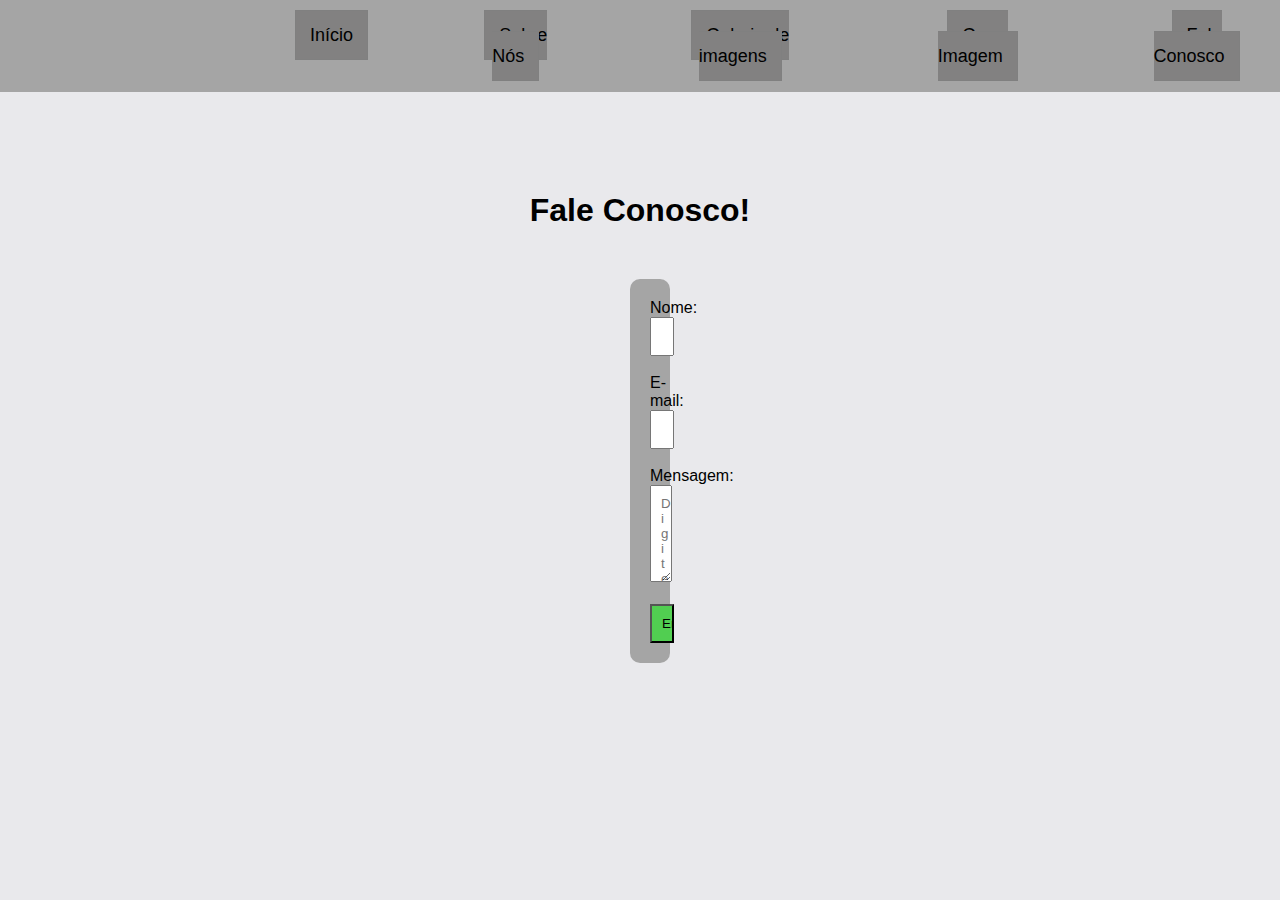
<file: contato.html>
<!DOCTYPE html>
<html lang="pt-BR">
<head>
    <meta charset="UTF-8">
    <meta name="viewport" content="width=device-width, initial-scale=1.0">
    <title>Document</title>
    <link rel="stylesheet" href="./estilos/estilo.css">
</head>
<body>
    <header>
        <div class="header">
            <ul>
                <li><a href="index.html">Início</a></li>
                <li><a href="sobre.html">Sobre Nós</a></li>
                <li><a href="galeria.html">Galeria de imagens</a></li>
                <li><a href="gerar.html">Gerar Imagem</a></li>
                <li><a href="contato.html">Fale Conosco</a></li>
            </ul>
        </div>
        <h1 class="h1-contato">Fale Conosco!</h1>
        <div class="contato">
            <form action="#" method="post">
                <label for="nome">Nome:</label><br>
                <input type="text" id="nome" name="nome" placeholder="Digite seu nome:"><br><br>
            
                <label for="email">E-mail:</label><br>
                <input type="email" id="email" name="email" placeholder="Digite seu Email:"><br><br>
            
                <label for="mensagem">Mensagem:</label><br>
                <textarea id="mensagem" name="mensagem" rows="5" cols="30" placeholder="Digite uma mensagem:"></textarea><br><br>
            
                <input type="submit" value="Enviar" class="submit-contato">
              </form>
        </div>
    
    </header>
    
</body>
</html>
</file>
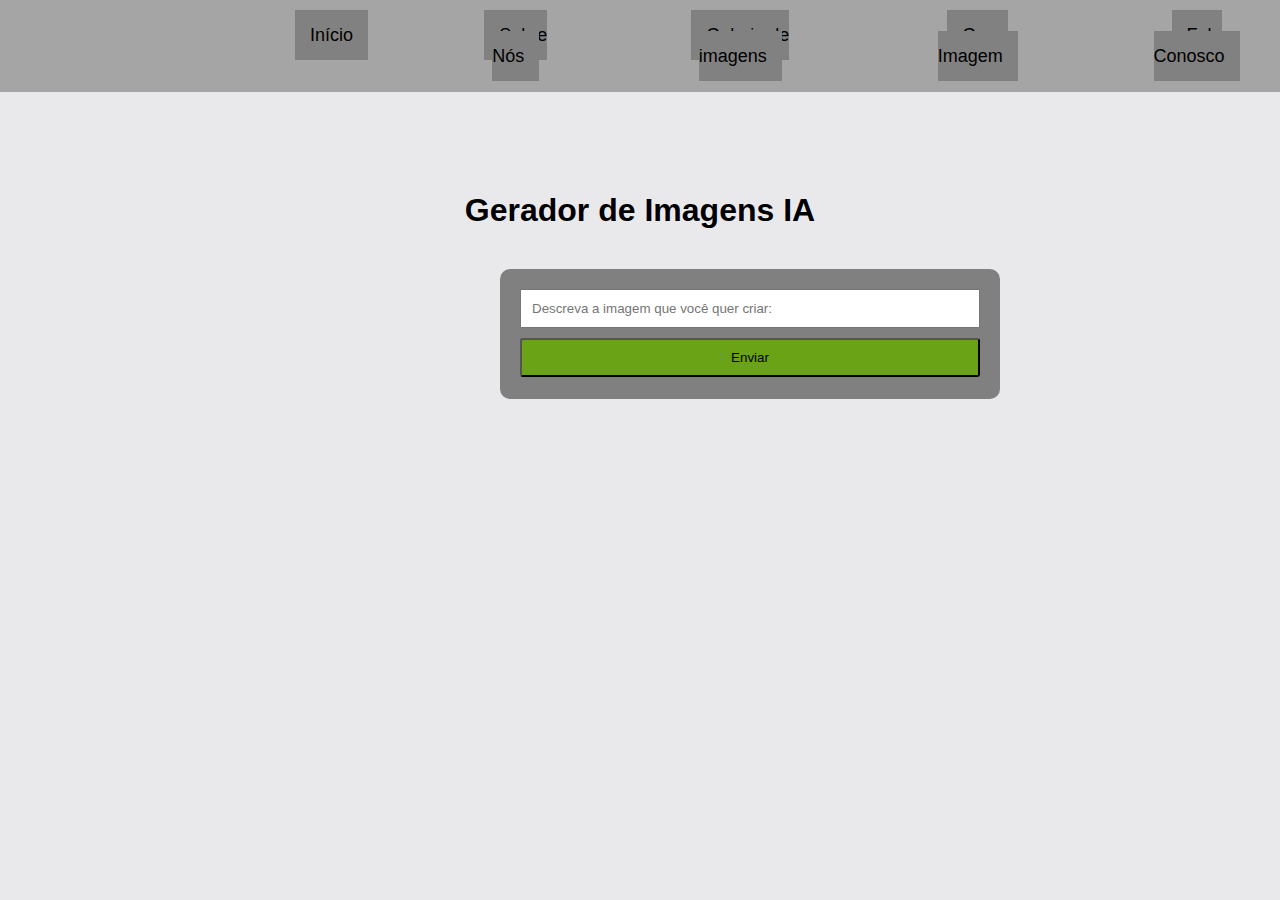
<file: gerar.html>
<!DOCTYPE html>
<html lang="pt-BR">
<head>
    <meta charset="UTF-8">
    <meta name="viewport" content="width=device-width, initial-scale=1.0">
    <title>Document</title>
    <link rel="stylesheet" href="./estilos/estilo.css">
</head>
<body>
    <header>
        <div class="header">
            <ul>
                <li><a href="index.html">Início</a></li>
                <li><a href="sobre.html">Sobre Nós</a></li>
                <li><a href="galeria.html">Galeria de imagens</a></li>
                <li><a href="gerar.html">Gerar Imagem</a></li>
                <li><a href="contato.html">Fale Conosco</a></li>
            </ul>
        </div>
        <h1 class="h1-gerar">Gerador de Imagens IA</h1>
        <div class="container-gerar">
            <input type="text" id="nome" placeholder="Descreva a imagem que você quer criar:">
            <button type="submit" class="button-gerar">Enviar</button>
        </div>
    
    </header>
    
</body>
</html>
</file>
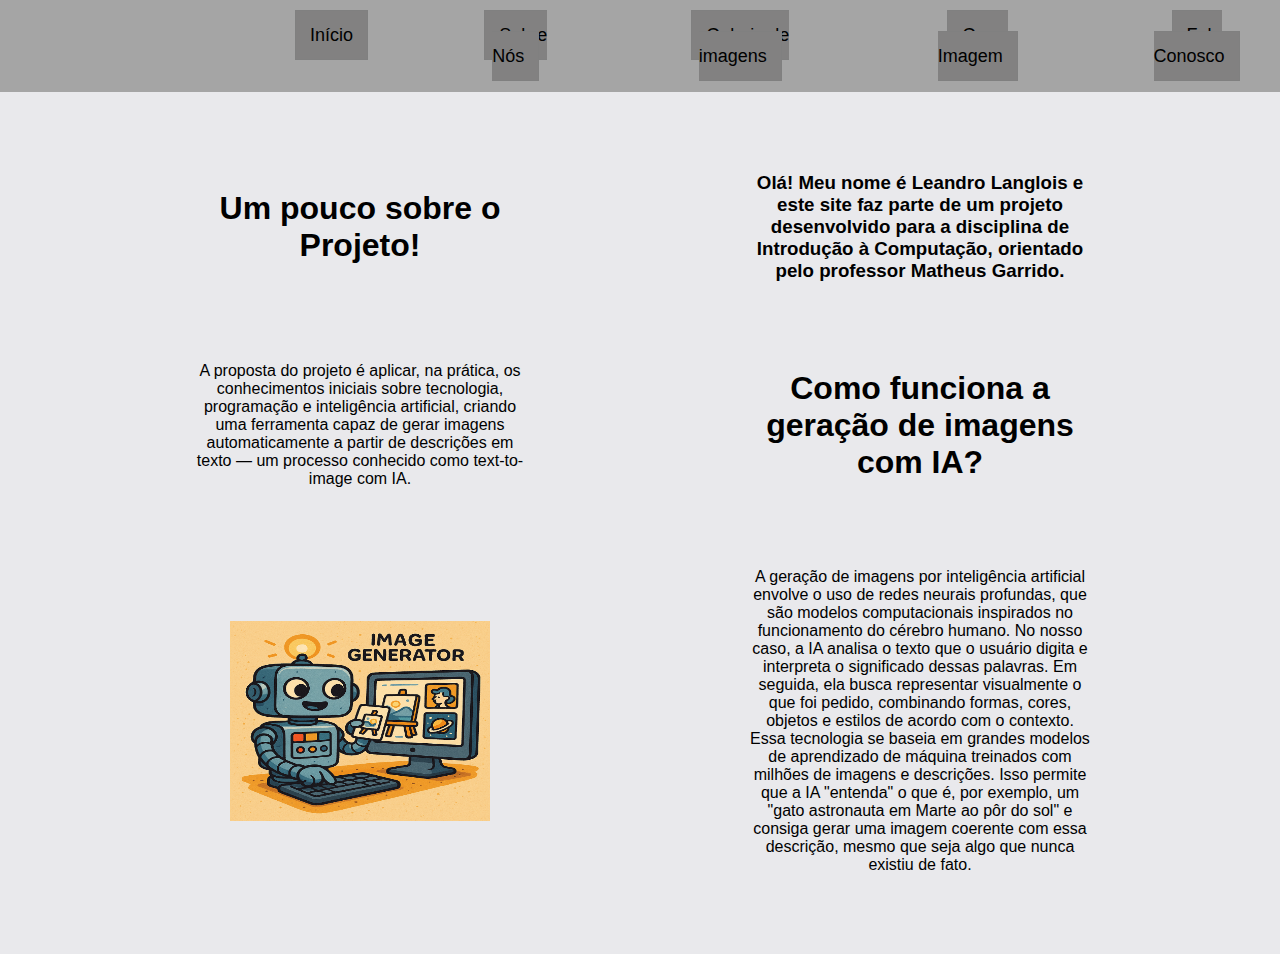
<file: sobre.html>
<!DOCTYPE html>
<html lang="pt-BR">

<head>
    <meta charset="UTF-8">
    <meta name="viewport" content="width=device-width, initial-scale=1.0">
    <title>Document</title>
    <link rel="stylesheet" href="./estilos/estilo.css">
</head>

<body>
    <header>
        <div class="header">
            <ul>
                <li><a href="index.html">Início</a></li>
                <li><a href="sobre.html">Sobre Nós</a></li>
                <li><a href="galeria.html">Galeria de imagens</a></li>
                <li><a href="gerar.html">Gerar Imagem</a></li>
                <li><a href="contato.html">Fale Conosco</a></li>
            </ul>
        </div>

    </header>
    <div class="container-sobre">
        <h1 id="p-sobre">Um pouco sobre o Projeto!</h1>
        <h3 class="p1-sobre" id="p-sobre">Olá! Meu nome é Leandro Langlois e este site faz parte de um projeto
            desenvolvido para a disciplina de Introdução à Computação,
            orientado pelo professor Matheus Garrido.</h3>
        <p class="p2-sobre" id="p-sobre">A proposta do projeto é aplicar, na prática, os conhecimentos iniciais sobre
            tecnologia,
            programação e inteligência artificial, criando uma ferramenta capaz de gerar imagens automaticamente
            a partir de descrições em texto — um processo conhecido como text-to-image com IA.</p>

        <h1 id="p-sobre">Como funciona a geração de imagens com IA?</h1>
        <img src="./assets/ChatGPT Image 21 de abr. de 2025, 11_30_22.png" alt="imagem de robo" class="imagem">
        <p id="p-sobre">A geração de imagens por inteligência artificial envolve o uso de redes neurais profundas,
            que são modelos computacionais inspirados no funcionamento do cérebro humano. No nosso caso,
            a IA analisa o texto que o usuário digita e interpreta o significado dessas palavras. Em seguida,
            ela busca representar visualmente o que foi pedido, combinando formas, cores, objetos e estilos de
            acordo com o contexto.

            Essa tecnologia se baseia em grandes modelos de aprendizado de máquina treinados com milhões de imagens
            e descrições. Isso permite que a IA "entenda" o que é, por exemplo, um "gato astronauta em Marte ao pôr
            do sol" e consiga gerar uma imagem coerente com essa descrição, mesmo que seja algo que nunca existiu de
            fato.</p>

    </div>

</body>

</html>
</file>
<file: estilos/estilo.css>
* {
    margin: 0;
    padding:0;
    box-sizing: border-box;
    font-family: Arial, Helvetica, sans-serif;
}

body {
    background-color: #e9e9ec;
}

.header {
    background-color: rgb(165, 165, 165);
    display: flex;
    padding: 25px;
}

ul {
    display: flex;
    text-align: center;
    margin-left: 270px;
    gap: 100px;
}

li {
    list-style: none;
    text-decoration: none;
}

a {
    color: black;
    text-decoration: none;
    font-size: large;
    border: 1px solid gray;
    padding: 14px;
    background-color: rgb(130, 129, 129)  ;

}

a:hover {
    background-color: rgb(87, 87, 87);
    transition: 0.3s;
}

img {
    width: 260px;
    height: 200px;
    margin: 20px;
}

td {
    padding: 20px;
    font-size: 20px;
}

table {
    margin: 0 auto;
    margin-top: 20px;
    border-collapse: collapse;
    margin-bottom: 20px;
}

.container-index {
    margin: 100px 100px;
    text-align: center;
    background-color: rgb(200, 199, 199);
    border-radius: 10px;
    padding: 20px;
}

thead {
    background-color: gray;
}

.contato {
    margin: 50px 630px;
    background-color: rgb(165, 165, 165);
    padding: 20px;
    border-radius: 10px;
}

.h1-contato {
    text-align: center;
    margin-top: 100px;
}

.submit-contato {
    width: 100%;
    padding: 10px;
    background-color: rgba(76, 208, 76, 0.947);

}

.submit-contato:hover {
    background-color: rgb(52, 150, 52);
}

input {
    padding: 10px;
    width: 100%;
}

textarea {
    width: 100%;
    padding: 10px;
}

.container-gerar {
    width: 500px;
    height: 130px;
    background-color: gray;
    margin: 40px 500px;
    padding: 20px;
    border-radius: 10px;
    border: none;


}

.button-gerar {
    width: 100%;
    margin-top: 10px;
    padding: 10px;
    border-radius: 3px;
    background-color: rgb(106, 163, 21);
}

.button-gerar:hover {
    background-color: green;
}

.button-gerar:active {
    background-color: rgb(1, 99, 1);
}

.h1-gerar {
    text-align: center;
    margin-top: 100px;
}

.galeria {
      display: grid;
      grid-template-columns: repeat(3, 1fr);
      gap: 20px;
      max-width: 1000px;
      margin: 0 auto;
    }

    .card {
      background-color: #e3e1e1;
      padding: 10px;
      border-radius: 8px;
      box-shadow: 0 2px 8px rgba(0, 0, 0, 0.1);
      text-align: center;
      margin-top: 20px;
    }

    .card img {
      width: 100%;
      height: auto;
      padding-right: 35px;
    }

    .card p {
      margin-top: 10px;
      font-size: 14px;
      color: #333;
    }

.galery-h1 {
    text-align: center;
    padding: 20px;
}    

#p-sobre {
    text-align: center;
    padding: 20px;
    margin: 0 70px;
}

.imagem {
    margin-left: 130px;
}

.container-sobre {
    display: grid;
    grid-template-columns: 1fr 1fr; /* 2 colunas iguais */
    grid-gap: 40px;
    padding: 60px;
    align-items: center;
    max-width: 1200px;
    margin: 0 auto;
}
</file>
